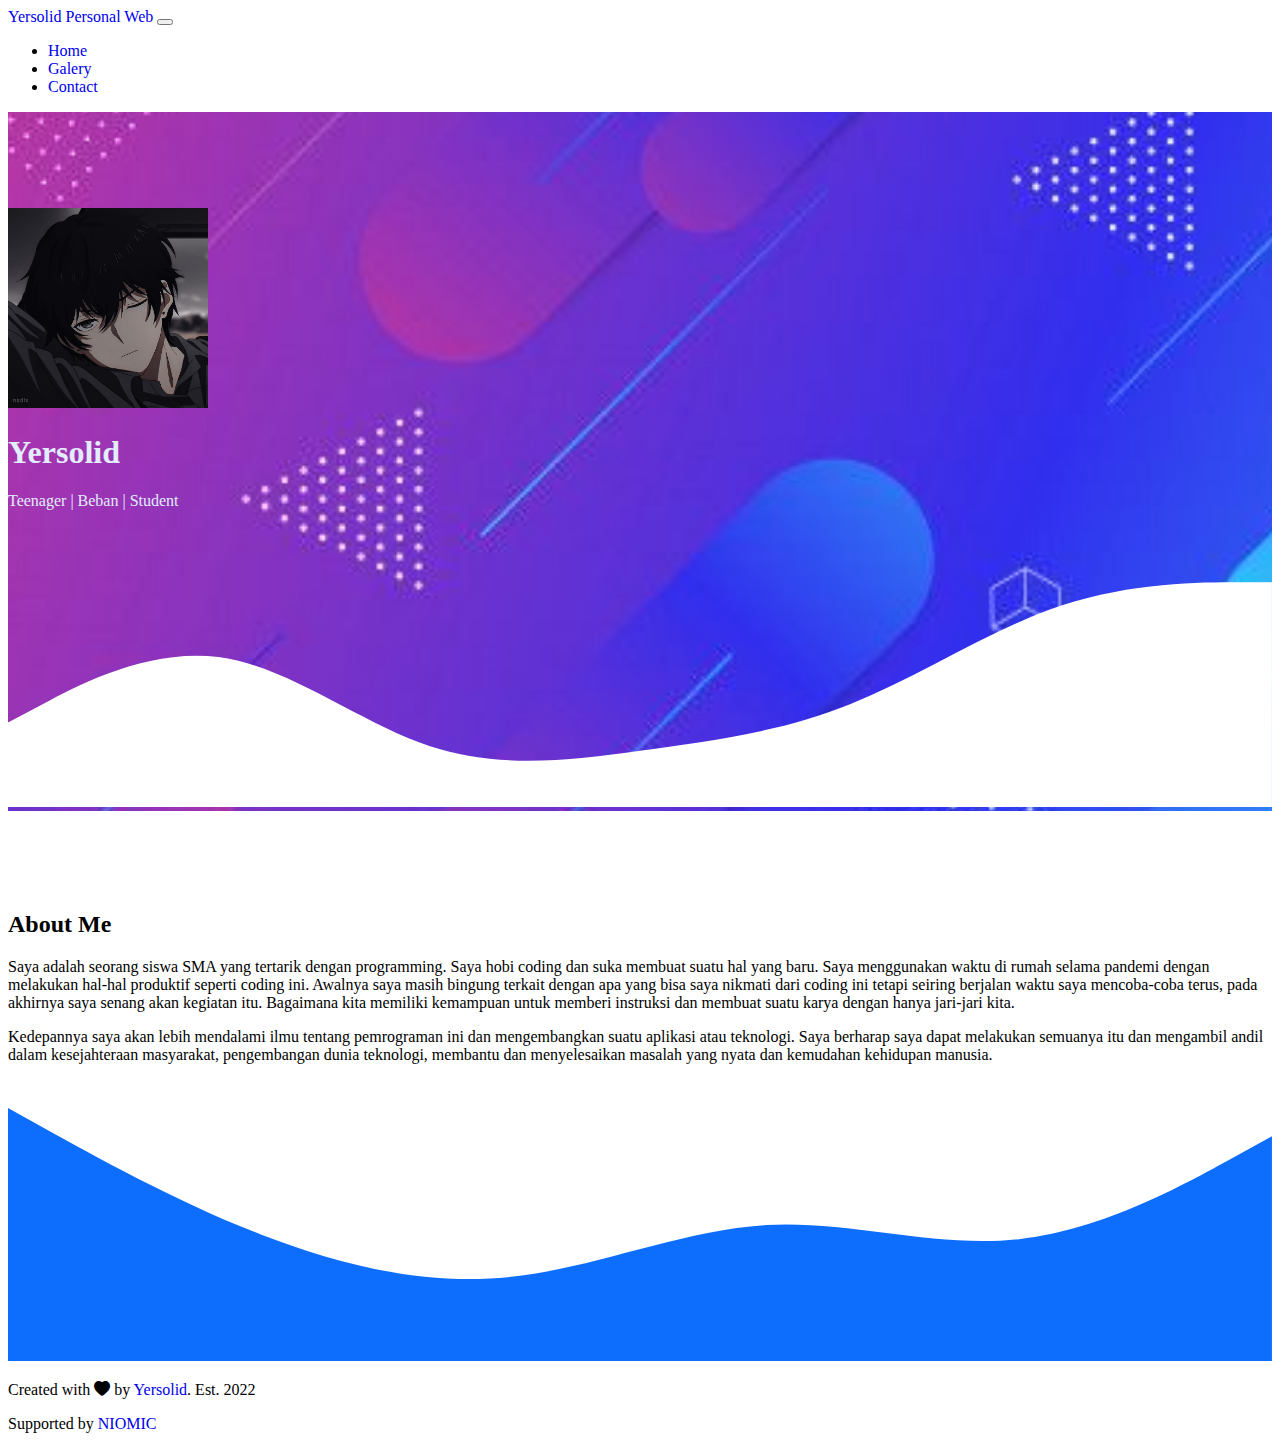
<file: index.html>
<!DOCTYPE html>
<html lang="en">
  <head>
    <!-- Required meta tags -->
    <meta charset="UTF-8" />
    <meta http-equiv="X-UA-Compatible" content="IE=edge" />
    <meta name="viewport" content="width=device-width, initial-scale=1.0" />
    <title>Tugas Akhir CSS - NIOMIC</title>

    <!-- Bootstrap CSS -->
    <link href="https://cdn.jsdelivr.net/npm/bootstrap@5.1.3/dist/css/bootstrap.min.css" rel="stylesheet" integrity="sha384-1BmE4kWBq78iYhFldvKuhfTAU6auU8tT94WrHftjDbrCEXSU1oBoqyl2QvZ6jIW3" crossorigin="anonymous" />

    <!-- Bootstrap Icons -->
    <link rel="stylesheet" href="https://cdn.jsdelivr.net/npm/bootstrap-icons@1.5.0/font/bootstrap-icons.css" />

    <!-- My CSS -->
    <link rel="stylesheet" href="style.css" />
  </head>
  <body>
    <!-- Navbar -->
    <nav class="navbar navbar-expand-lg navbar-dark bg-primary shadow-sm fixed-top">
      <div class="container">
        <a class="navbar-brand" href="#">Yersolid Personal Web</a>
        <button class="navbar-toggler" type="button" data-bs-toggle="collapse" data-bs-target="#navbarNav" aria-controls="navbarNav" aria-expanded="false" aria-label="Toggle navigation">
          <span class="navbar-toggler-icon"></span>
        </button>
        <div class="collapse navbar-collapse" id="navbarNav">
          <ul class="navbar-nav ms-auto">
            <li class="nav-item">
              <a class="nav-link active" aria-current="page" href="index.html">Home</a>
            </li>
            <li class="nav-item">
              <a class="nav-link" href="projects.html">Galery</a>
            </li>
            <li class="nav-item">
              <a class="nav-link" href="contact.html">Contact</a>
            </li>
          </ul>
        </div>
      </div>
    </nav>
    <!-- akhir navbar -->

    <!-- Jumbotron -->
    <section class="jumbotron text-center">
      <img src="img/pp.jpg" alt="Yersolid" width="200" class="rounded-circle img-thumbnail" />
      <h1 class="display-4">Yersolid</h1>
      <p class="lead">Teenager | Beban | Student</p>
      <svg xmlns="http://www.w3.org/2000/svg" viewBox="0 0 1440 320">
        <path
          fill="#ffff"
          fill-opacity="1"
          d="M0,224L40,202.7C80,181,160,139,240,149.3C320,160,400,224,480,250.7C560,277,640,267,720,256C800,245,880,235,960,202.7C1040,171,1120,117,1200,90.7C1280,64,1360,64,1400,64L1440,64L1440,320L1400,320C1360,320,1280,320,1200,320C1120,320,1040,320,960,320C880,320,800,320,720,320C640,320,560,320,480,320C400,320,320,320,240,320C160,320,80,320,40,320L0,320Z"
        ></path>
      </svg>
    </section>
    <!-- Akhir Jumbotron -->

    <!-- About -->
    <section>
      <div class="container">
        <div class="row text-center mb-3">
          <div class="col">
            <h2>About Me</h2>
          </div>
        </div>
        <div class="row justify-content-center fs-5 text-center">
          <div class="col-md-5">
            <p>
              Saya adalah seorang siswa SMA yang tertarik dengan programming. Saya hobi coding dan suka membuat suatu hal yang baru. Saya menggunakan waktu di rumah selama pandemi dengan melakukan hal-hal produktif seperti coding ini.
              Awalnya saya masih bingung terkait dengan apa yang bisa saya nikmati dari coding ini tetapi seiring berjalan waktu saya mencoba-coba terus, pada akhirnya saya senang akan kegiatan itu. Bagaimana kita memiliki kemampuan untuk
              memberi instruksi dan membuat suatu karya dengan hanya jari-jari kita.
            </p>
          </div>
          <div class="col-md-5">
            <p>
              Kedepannya saya akan lebih mendalami ilmu tentang pemrograman ini dan mengembangkan suatu aplikasi atau teknologi. Saya berharap saya dapat melakukan semuanya itu dan mengambil andil dalam kesejahteraan masyarakat,
              pengembangan dunia teknologi, membantu dan menyelesaikan masalah yang nyata dan kemudahan kehidupan manusia.
            </p>
          </div>
        </div>
      </div>
      <svg xmlns="http://www.w3.org/2000/svg" viewBox="0 0 1440 320">
        <path
          fill="#0d6efd"
          fill-opacity="1"
          d="M0,32L48,58.7C96,85,192,139,288,176C384,213,480,235,576,224C672,213,768,171,864,165.3C960,160,1056,192,1152,181.3C1248,171,1344,117,1392,90.7L1440,64L1440,320L1392,320C1344,320,1248,320,1152,320C1056,320,960,320,864,320C768,320,672,320,576,320C480,320,384,320,288,320C192,320,96,320,48,320L0,320Z"
        ></path>
      </svg>
    </section>
    <!-- Akhir About -->

    <!-- Footer -->
    <footer class="bg-primary text-white text-center pb-3">
      <p>Created with <i class="bi bi-heart-fill text-danger"></i> by <a href="https://www.instagram.com/jeremiat_/" target="_blank" class="text-white fw-bold">Yersolid</a>. Est. 2022</p>
      <p>Supported by <a href="https://niomic.id/" target="_blank" class="text-white fw-bold">NIOMIC</a></p>
    </footer>
    <!-- Akhir Footer -->

    <script src="https://cdn.jsdelivr.net/npm/bootstrap@5.0.1/dist/js/bootstrap.bundle.min.js" integrity="sha384-gtEjrD/SeCtmISkJkNUaaKMoLD0//ElJ19smozuHV6z3Iehds+3Ulb9Bn9Plx0x4" crossorigin="anonymous"></script>
  </body>
</html>
</file>
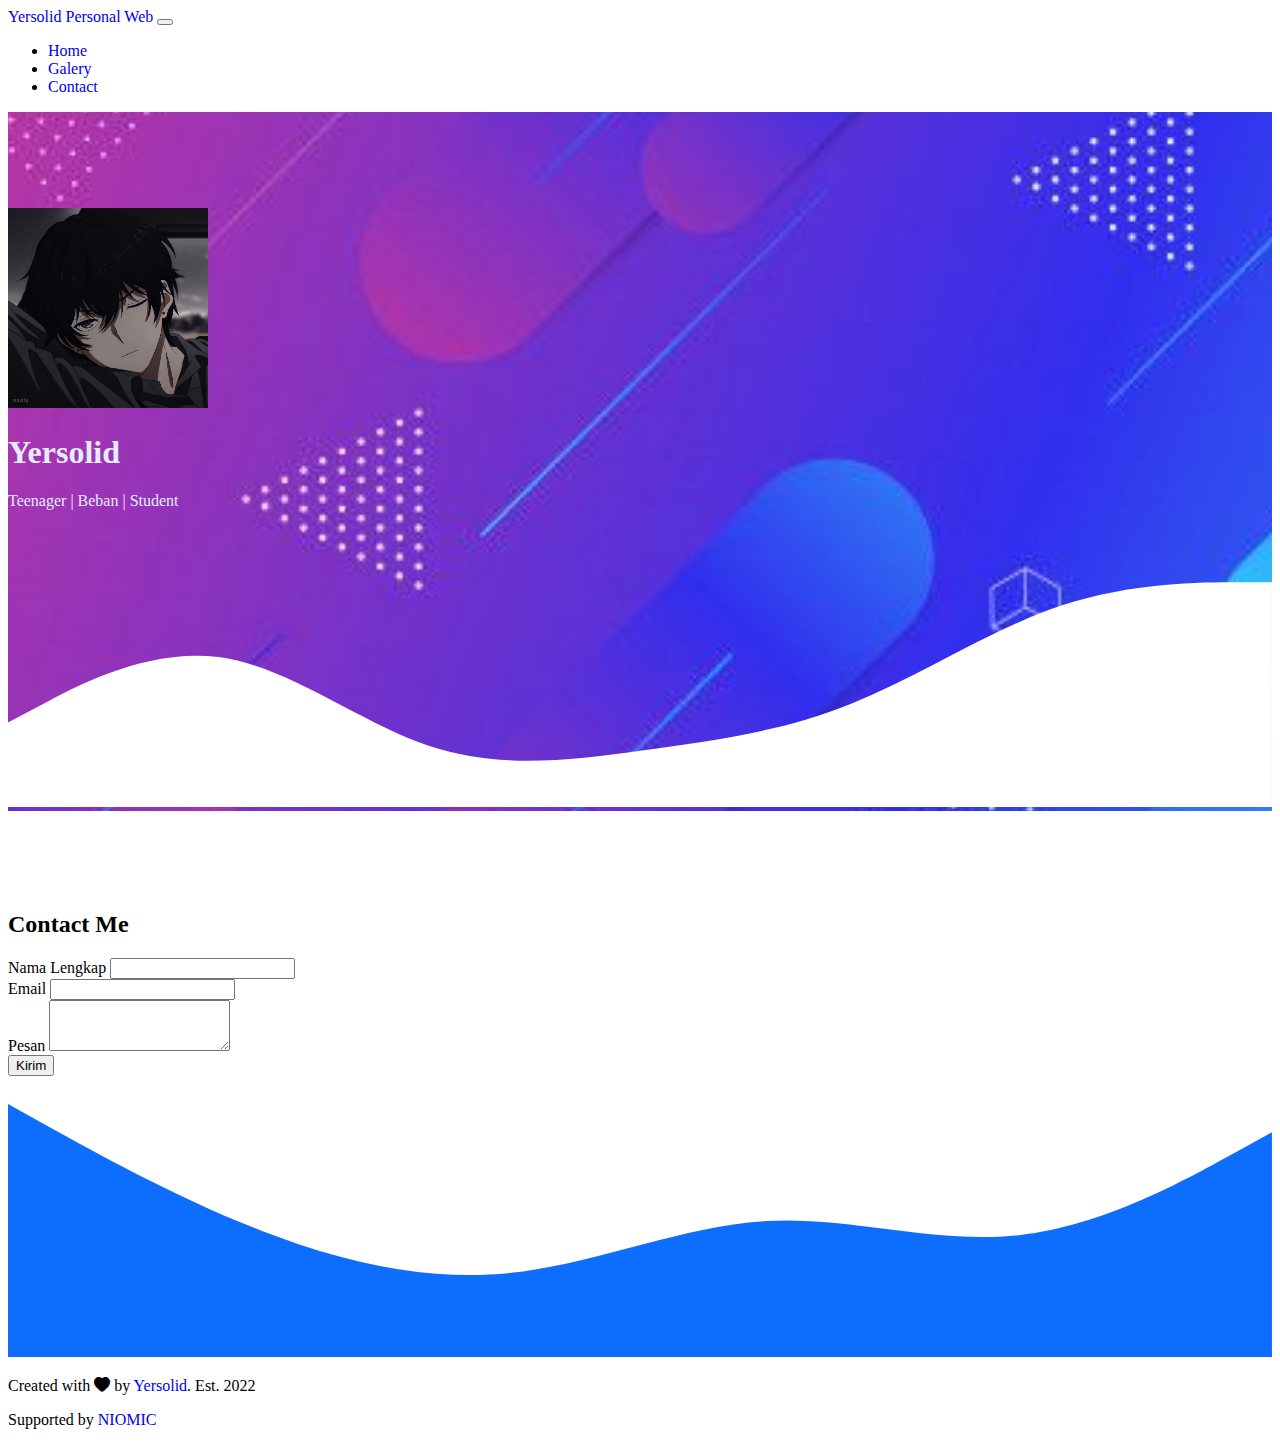
<file: contact.html>
<!DOCTYPE html>
<html lang="en">
  <head>
    <!-- Required meta tags -->
    <meta charset="UTF-8" />
    <meta http-equiv="X-UA-Compatible" content="IE=edge" />
    <meta name="viewport" content="width=device-width, initial-scale=1.0" />
    <title>Tugas Akhir CSS - NIOMIC</title>

    <!-- Bootstrap CSS -->
    <link href="https://cdn.jsdelivr.net/npm/bootstrap@5.1.3/dist/css/bootstrap.min.css" rel="stylesheet" integrity="sha384-1BmE4kWBq78iYhFldvKuhfTAU6auU8tT94WrHftjDbrCEXSU1oBoqyl2QvZ6jIW3" crossorigin="anonymous" />

    <!-- Bootstrap Icons -->
    <link rel="stylesheet" href="https://cdn.jsdelivr.net/npm/bootstrap-icons@1.5.0/font/bootstrap-icons.css" />

    <!-- My CSS -->
    <link rel="stylesheet" href="style.css" />
  </head>
  <body>
    <!-- Navbar -->
    <nav class="navbar navbar-expand-lg navbar-dark bg-primary shadow-sm fixed-top">
      <div class="container">
        <a class="navbar-brand" href="#">Yersolid Personal Web</a>
        <button class="navbar-toggler" type="button" data-bs-toggle="collapse" data-bs-target="#navbarNav" aria-controls="navbarNav" aria-expanded="false" aria-label="Toggle navigation">
          <span class="navbar-toggler-icon"></span>
        </button>
        <div class="collapse navbar-collapse" id="navbarNav">
          <ul class="navbar-nav ms-auto">
            <li class="nav-item">
              <a class="nav-link" href="index.html">Home</a>
            </li>
            <li class="nav-item">
              <a class="nav-link" href="projects.html">Galery</a>
            </li>
            <li class="nav-item">
              <a class="nav-link active" aria-current="page" href="contact.html">Contact</a>
            </li>
          </ul>
        </div>
      </div>
    </nav>
    <!-- akhir navbar -->
    <!-- Jumbotron -->
    <section class="jumbotron text-center">
      <img src="img/pp.jpg" alt="Yersolid" width="200" class="rounded-circle img-thumbnail" />
      <h1 class="display-4">Yersolid</h1>
      <p class="lead">Teenager | Beban | Student</p>
      <svg xmlns="http://www.w3.org/2000/svg" viewBox="0 0 1440 320">
        <path
          fill="#ffff"
          fill-opacity="1"
          d="M0,224L40,202.7C80,181,160,139,240,149.3C320,160,400,224,480,250.7C560,277,640,267,720,256C800,245,880,235,960,202.7C1040,171,1120,117,1200,90.7C1280,64,1360,64,1400,64L1440,64L1440,320L1400,320C1360,320,1280,320,1200,320C1120,320,1040,320,960,320C880,320,800,320,720,320C640,320,560,320,480,320C400,320,320,320,240,320C160,320,80,320,40,320L0,320Z"
        ></path>
      </svg>
    </section>
    <!-- Akhir Jumbotron -->
    <!-- Contact -->
    <section>
      <div class="container">
        <div class="row text-center mb-3">
          <div class="col">
            <h2>Contact Me</h2>
          </div>
        </div>
        <div class="row justify-content-center">
          <div class="col-md-6">
            <form>
              <div class="mb-3">
                <label for="Namw" class="form-label">Nama Lengkap</label>
                <input type="text" class="form-control" id="name" aria-describedby="name" />
              </div>
              <div class="mb-3">
                <label for="email" class="form-label">Email</label>
                <input type="email" class="form-control" id="email" aria-describedby="email" />
              </div>
              <div class="mb-3">
                <label for="pesan" class="form-label">Pesan</label>
                <textarea class="form-control" id="pesan" rows="3"></textarea>
              </div>
              <button type="submit" class="btn btn-primary">Kirim</button>
            </form>
          </div>
        </div>
      </div>
      <svg xmlns="http://www.w3.org/2000/svg" viewBox="0 0 1440 320">
        <path
          fill="#0d6efd"
          fill-opacity="1"
          d="M0,32L48,58.7C96,85,192,139,288,176C384,213,480,235,576,224C672,213,768,171,864,165.3C960,160,1056,192,1152,181.3C1248,171,1344,117,1392,90.7L1440,64L1440,320L1392,320C1344,320,1248,320,1152,320C1056,320,960,320,864,320C768,320,672,320,576,320C480,320,384,320,288,320C192,320,96,320,48,320L0,320Z"
        ></path>
      </svg>
    </section>
    <!-- Akhir Contact -->
    <!-- Footer -->
    <footer class="bg-primary text-white text-center pb-3">
      <p>Created with <i class="bi bi-heart-fill text-danger"></i> by <a href="https://www.instagram.com/jeremiat_/" target="_blank" class="text-white fw-bold">Yersolid</a>. Est. 2022</p>
      <p>Supported by <a href="https://niomic.id/" target="_blank" class="text-white fw-bold">NIOMIC</a></p>
    </footer>
    <!-- Akhir Footer -->
    <script src="https://cdn.jsdelivr.net/npm/bootstrap@5.0.1/dist/js/bootstrap.bundle.min.js" integrity="sha384-gtEjrD/SeCtmISkJkNUaaKMoLD0//ElJ19smozuHV6z3Iehds+3Ulb9Bn9Plx0x4" crossorigin="anonymous"></script>
  </body>
</html>
</file>
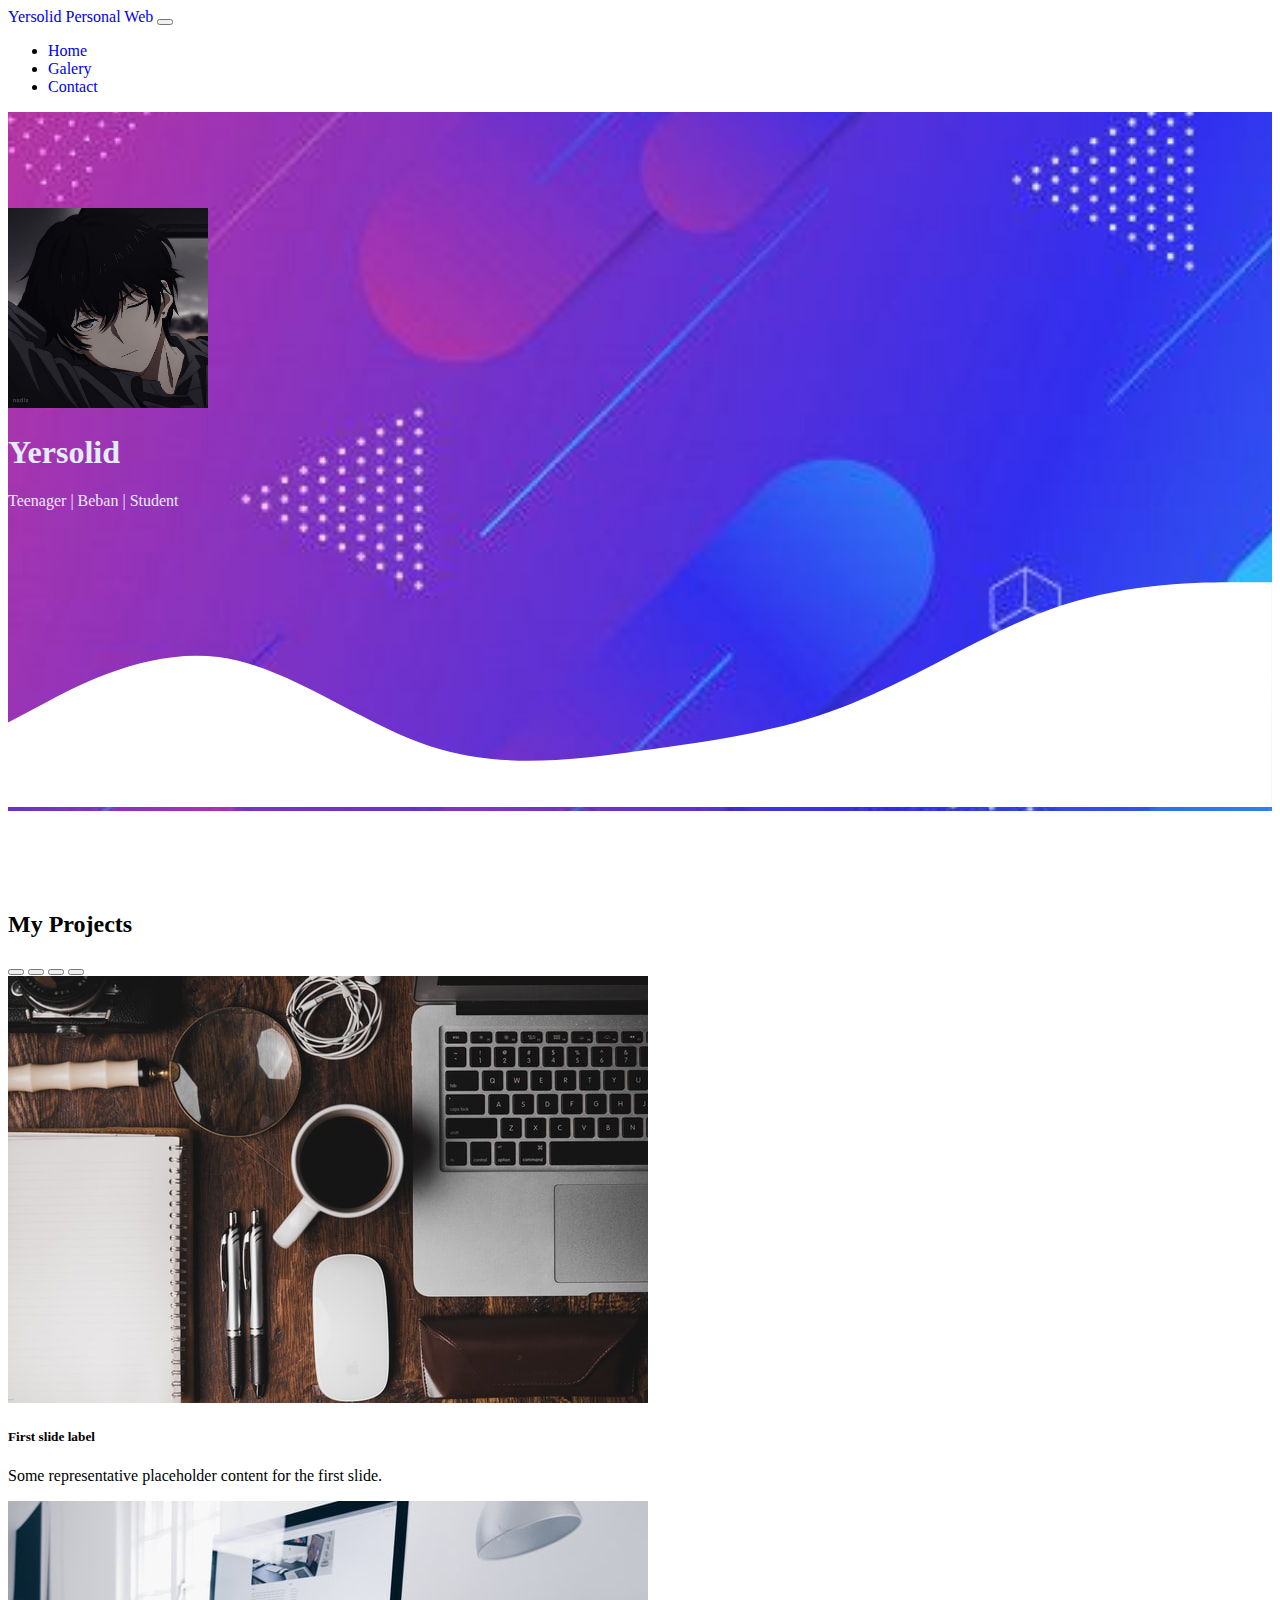
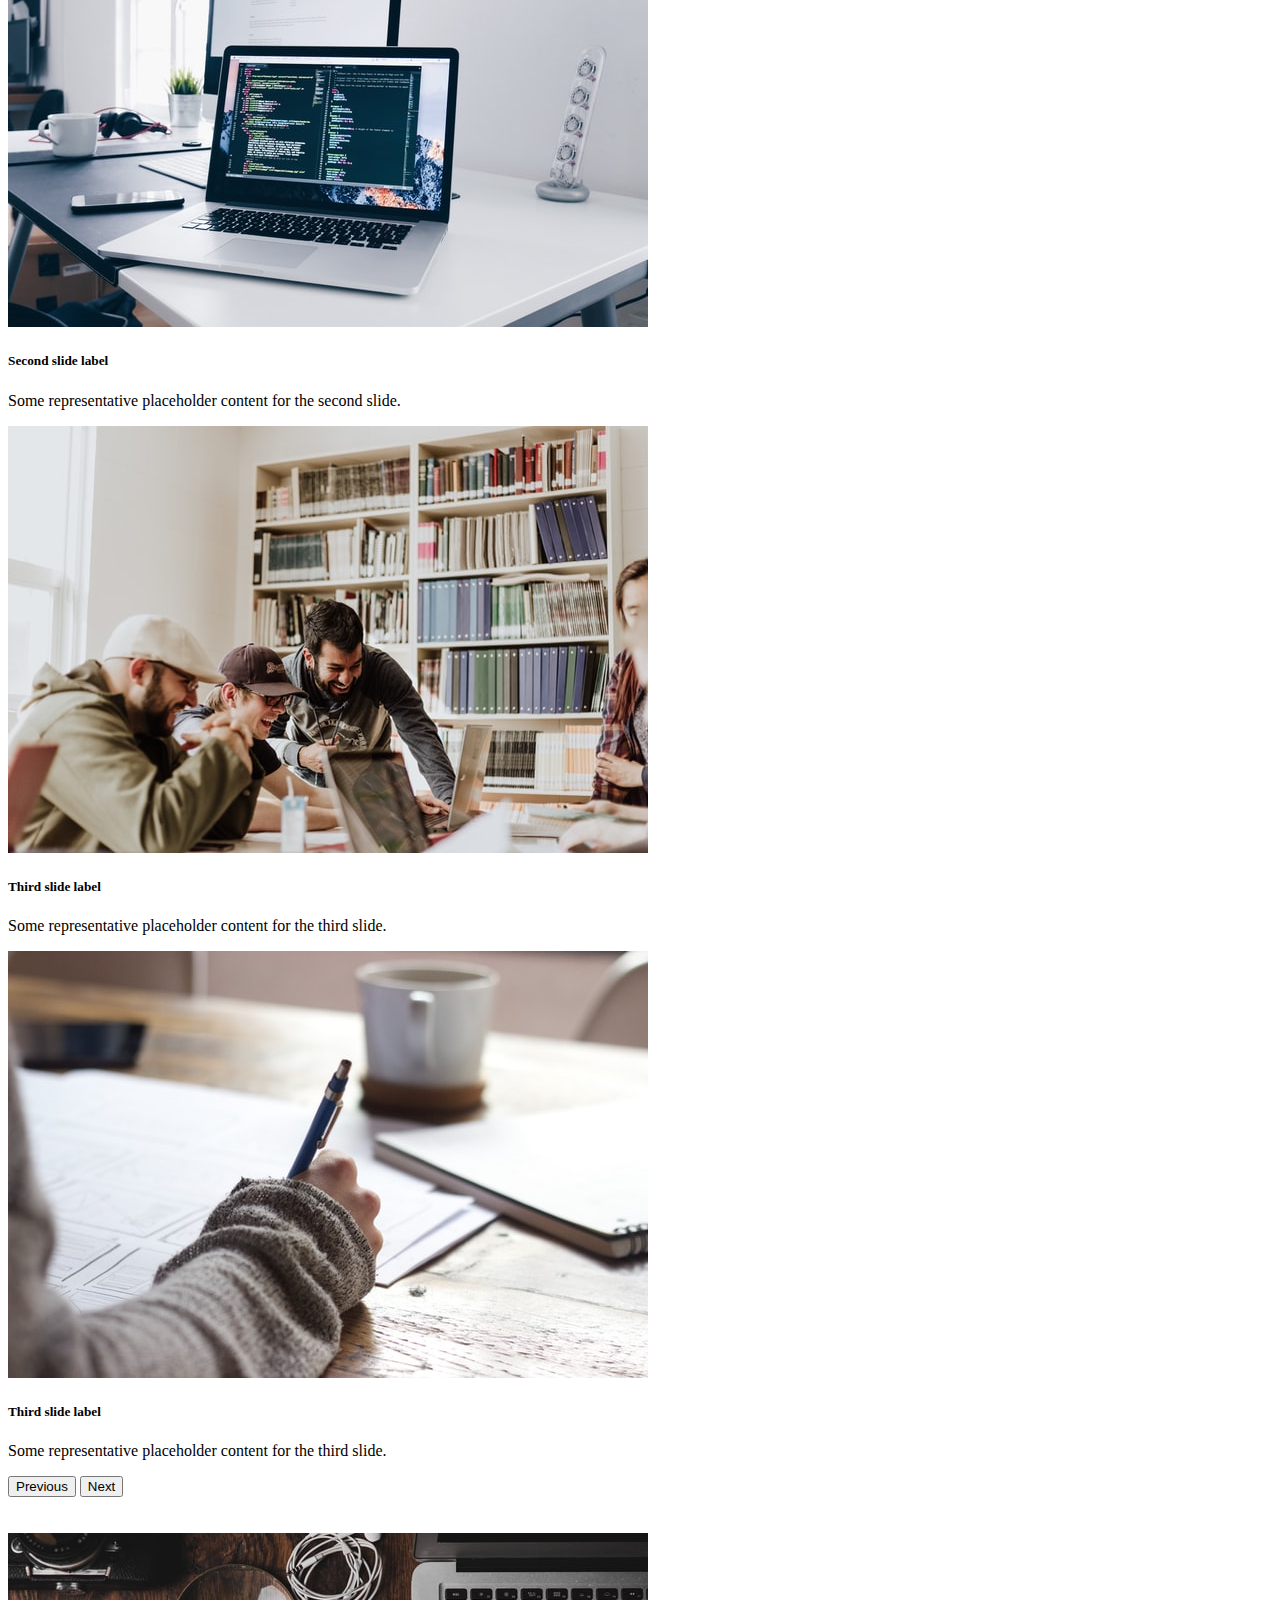
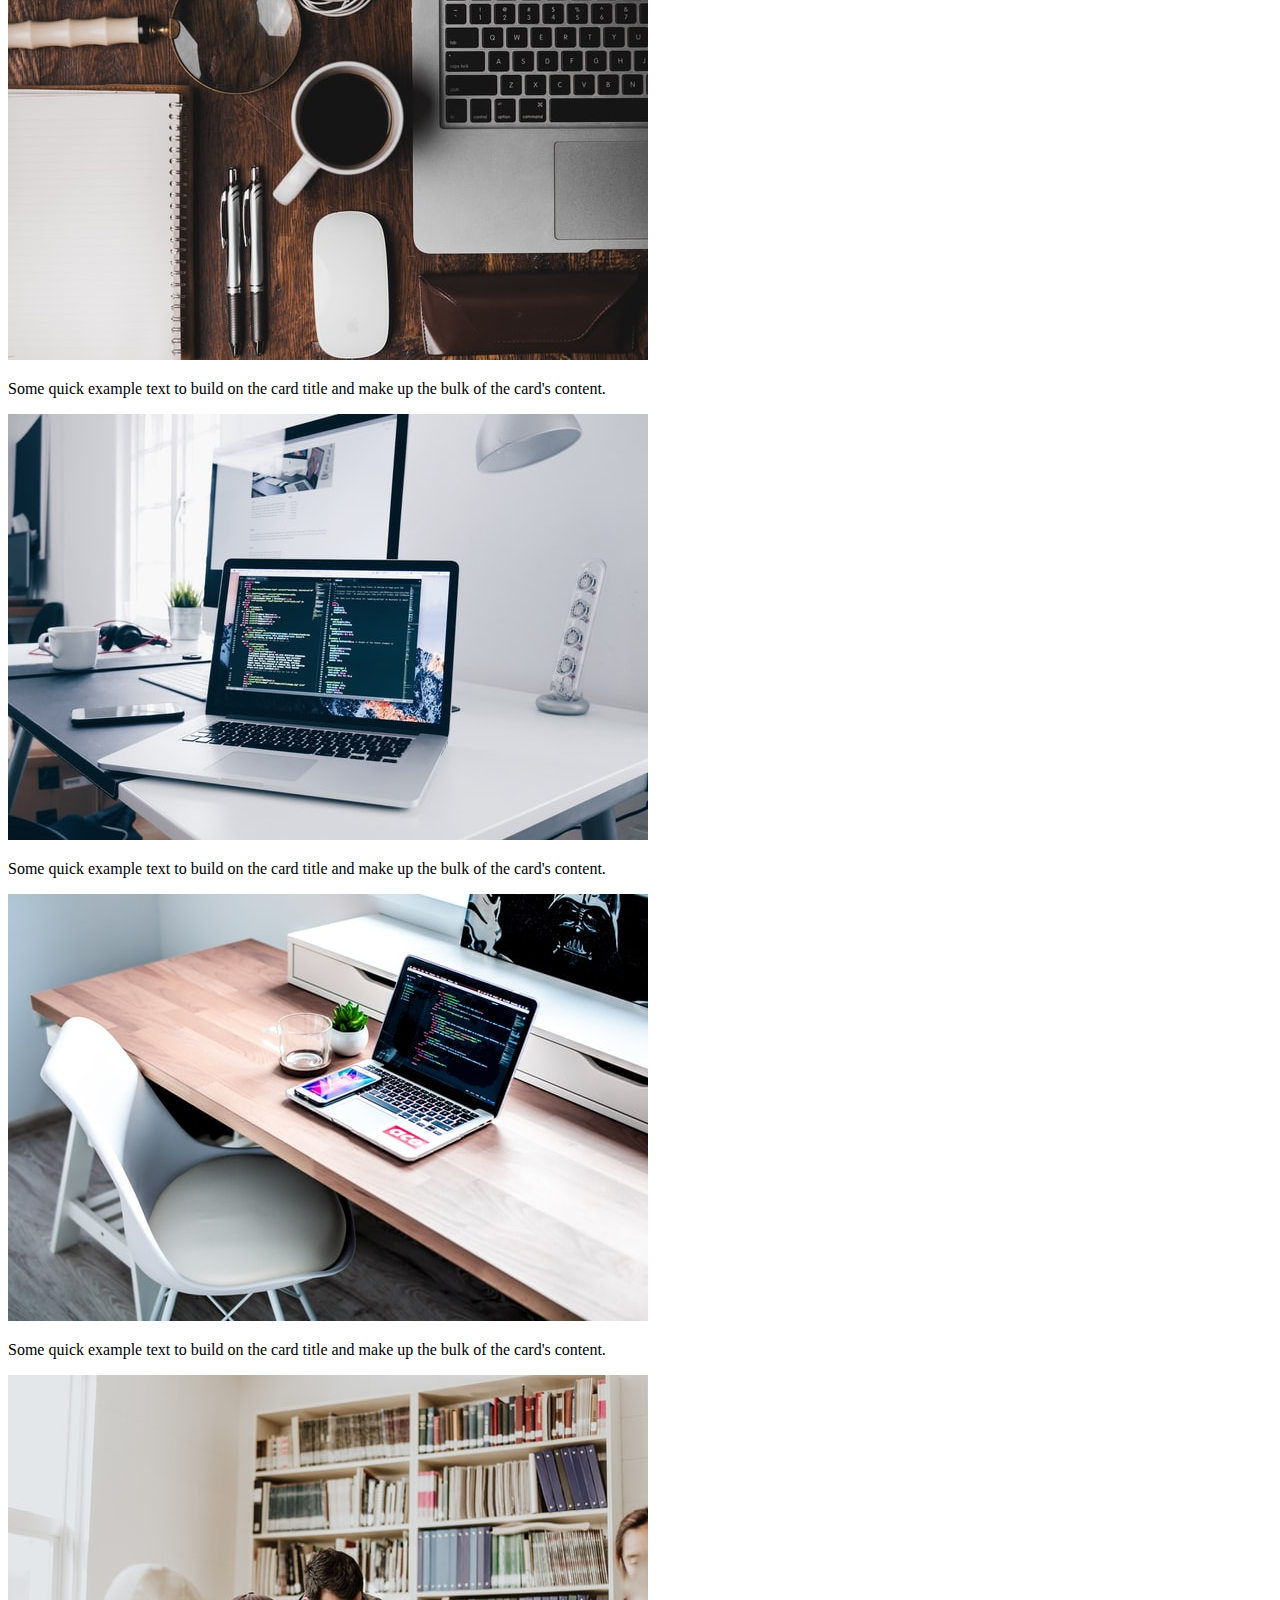
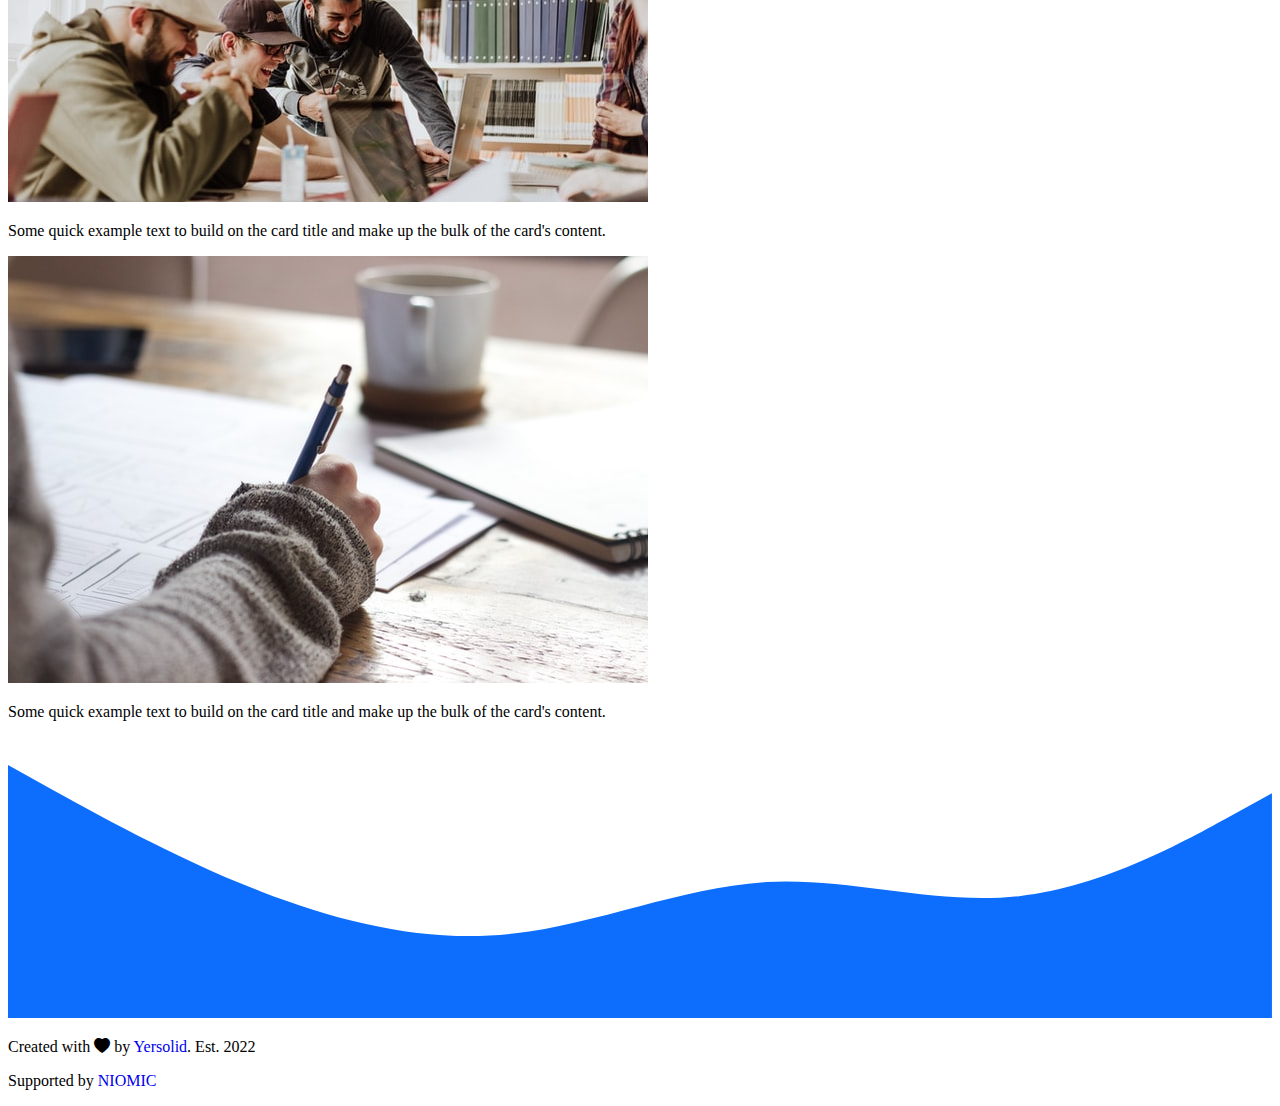
<file: projects.html>
<!DOCTYPE html>
<html lang="en">
  <head>
    <!-- Required meta tags -->
    <meta charset="UTF-8" />
    <meta http-equiv="X-UA-Compatible" content="IE=edge" />
    <meta name="viewport" content="width=device-width, initial-scale=1.0" />
    <title>Tugas Akhir CSS - NIOMIC</title>

    <!-- Bootstrap CSS -->
    <link href="https://cdn.jsdelivr.net/npm/bootstrap@5.1.3/dist/css/bootstrap.min.css" rel="stylesheet" integrity="sha384-1BmE4kWBq78iYhFldvKuhfTAU6auU8tT94WrHftjDbrCEXSU1oBoqyl2QvZ6jIW3" crossorigin="anonymous" />

    <!-- Bootstrap Icons -->
    <link rel="stylesheet" href="https://cdn.jsdelivr.net/npm/bootstrap-icons@1.5.0/font/bootstrap-icons.css" />

    <!-- My CSS -->
    <link rel="stylesheet" href="style.css" />
  </head>
  <body>
    <!-- Navbar -->
    <nav class="navbar navbar-expand-lg navbar-dark bg-primary shadow-sm fixed-top">
      <div class="container">
        <a class="navbar-brand" href="#">Yersolid Personal Web</a>
        <button class="navbar-toggler" type="button" data-bs-toggle="collapse" data-bs-target="#navbarNav" aria-controls="navbarNav" aria-expanded="false" aria-label="Toggle navigation">
          <span class="navbar-toggler-icon"></span>
        </button>
        <div class="collapse navbar-collapse" id="navbarNav">
          <ul class="navbar-nav ms-auto">
            <li class="nav-item">
              <a class="nav-link" href="index.html">Home</a>
            </li>
            <li class="nav-item">
              <a class="nav-link active" aria-current="page" href="projects.html">Galery</a>
            </li>
            <li class="nav-item">
              <a class="nav-link" href="contact.html">Contact</a>
            </li>
          </ul>
        </div>
      </div>
    </nav>
    <!-- akhir navbar -->
    <!-- Jumbotron -->
    <section class="jumbotron text-center">
      <img src="img/pp.jpg" alt="Yersolid" width="200" class="rounded-circle img-thumbnail" />
      <h1 class="display-4">Yersolid</h1>
      <p class="lead">Teenager | Beban | Student</p>
      <svg xmlns="http://www.w3.org/2000/svg" viewBox="0 0 1440 320">
        <path
          fill="#ffff"
          fill-opacity="1"
          d="M0,224L40,202.7C80,181,160,139,240,149.3C320,160,400,224,480,250.7C560,277,640,267,720,256C800,245,880,235,960,202.7C1040,171,1120,117,1200,90.7C1280,64,1360,64,1400,64L1440,64L1440,320L1400,320C1360,320,1280,320,1200,320C1120,320,1040,320,960,320C880,320,800,320,720,320C640,320,560,320,480,320C400,320,320,320,240,320C160,320,80,320,40,320L0,320Z"
        ></path>
      </svg>
    </section>
    <!-- Akhir Jumbotron -->
    <!-- Projects -->

    <section>
      <div class="container">
        <div class="row text-center mb-3">
          <div class="col">
            <h2>My Projects</h2>
          </div>
        </div>
        <div id="carouselExampleCaptions" class="carousel slide" data-bs-ride="false">
          <div class="carousel-indicators">
            <button type="button" data-bs-target="#carouselExampleCaptions" data-bs-slide-to="0" class="active" aria-current="true" aria-label="Slide 1"></button>
            <button type="button" data-bs-target="#carouselExampleCaptions" data-bs-slide-to="1" aria-label="Slide 2"></button>
            <button type="button" data-bs-target="#carouselExampleCaptions" data-bs-slide-to="2" aria-label="Slide 3"></button>
            <button type="button" data-bs-target="#carouselExampleCaptions" data-bs-slide-to="3" aria-label="Slide 4"></button>
          </div>
          <div class="carousel-inner">
            <div class="carousel-item active">
              <img src="img/p1.jpg" class="d-block w-100" alt="..." />
              <div class="carousel-caption d-none d-md-block">
                <h5>First slide label</h5>
                <p>Some representative placeholder content for the first slide.</p>
              </div>
            </div>
            <div class="carousel-item">
              <img src="img/p2.jpg" class="d-block w-100" alt="..." />
              <div class="carousel-caption d-none d-md-block">
                <h5>Second slide label</h5>
                <p>Some representative placeholder content for the second slide.</p>
              </div>
            </div>
            <div class="carousel-item">
              <img src="img/p4.jpg" class="d-block w-100" alt="..." />
              <div class="carousel-caption d-none d-md-block">
                <h5>Third slide label</h5>
                <p>Some representative placeholder content for the third slide.</p>
              </div>
            </div>
            <div class="carousel-item">
              <img src="img/p5.jpg" class="d-block w-100" alt="..." />
              <div class="carousel-caption d-none d-md-block">
                <h5>Third slide label</h5>
                <p>Some representative placeholder content for the third slide.</p>
              </div>
            </div>
          </div>
          <button class="carousel-control-prev" type="button" data-bs-target="#carouselExampleCaptions" data-bs-slide="prev">
            <span class="carousel-control-prev-icon" aria-hidden="true"></span>
            <span class="visually-hidden">Previous</span>
          </button>
          <button class="carousel-control-next" type="button" data-bs-target="#carouselExampleCaptions" data-bs-slide="next">
            <span class="carousel-control-next-icon" aria-hidden="true"></span>
            <span class="visually-hidden">Next</span>
          </button>
        </div>
        <br /><br />
        <div class="row justify-content-center">
          <div class="col-md -4 mb-3">
            <div class="card">
              <img src="img/p1.jpg" class="card-img-top" alt="p1" />
              <div class="card-body">
                <p class="card-text">Some quick example text to build on the card title and make up the bulk of the card's content.</p>
              </div>
            </div>
          </div>
          <div class="col-md-4 mb-3">
            <div class="card">
              <img src="img/p2.jpg" class="card-img-top" alt="p2" />
              <div class="card-body">
                <p class="card-text">Some quick example text to build on the card title and make up the bulk of the card's content.</p>
              </div>
            </div>
          </div>
          <div class="col-md-4 mb-3">
            <div class="card">
              <img src="img/p3.jpg" class="card-img-top" alt="p3" />
              <div class="card-body">
                <p class="card-text">Some quick example text to build on the card title and make up the bulk of the card's content.</p>
              </div>
            </div>
          </div>
          <div class="col-md-4 mb-3">
            <div class="card">
              <img src="img/p4.jpg" class="card-img-top" alt="p4" />
              <div class="card-body">
                <p class="card-text">Some quick example text to build on the card title and make up the bulk of the card's content.</p>
              </div>
            </div>
          </div>
          <div class="col-md-4 mb-3">
            <div class="card">
              <img src="img/p5.jpg" class="card-img-top" alt="p5" />
              <div class="card-body">
                <p class="card-text">Some quick example text to build on the card title and make up the bulk of the card's content.</p>
              </div>
            </div>
          </div>
        </div>
      </div>
      <svg xmlns="http://www.w3.org/2000/svg" viewBox="0 0 1440 320">
        <path
          fill="#0d6efd"
          fill-opacity="1"
          d="M0,32L48,58.7C96,85,192,139,288,176C384,213,480,235,576,224C672,213,768,171,864,165.3C960,160,1056,192,1152,181.3C1248,171,1344,117,1392,90.7L1440,64L1440,320L1392,320C1344,320,1248,320,1152,320C1056,320,960,320,864,320C768,320,672,320,576,320C480,320,384,320,288,320C192,320,96,320,48,320L0,320Z"
        ></path>
      </svg>
    </section>
    <!-- Akhir Projects -->
    <!-- Footer -->
    <footer class="bg-primary text-white text-center pb-3">
      <p>Created with <i class="bi bi-heart-fill text-danger"></i> by <a href="https://www.instagram.com/jeremiat_/" target="_blank" class="text-white fw-bold">Yersolid</a>. Est. 2022</p>
      <p>Supported by <a href="https://niomic.id/" target="_blank" class="text-white fw-bold">NIOMIC</a></p>
    </footer>
    <!-- Akhir Footer -->
    <script src="https://cdn.jsdelivr.net/npm/bootstrap@5.0.1/dist/js/bootstrap.bundle.min.js" integrity="sha384-gtEjrD/SeCtmISkJkNUaaKMoLD0//ElJ19smozuHV6z3Iehds+3Ulb9Bn9Plx0x4" crossorigin="anonymous"></script>
  </body>
</html>
</file>
<file: style.css>
.jumbotron {
  padding-top: 6rem;
  background-color: #e2edff;
  background-image: url('img/bg2.jpg');
  background-attachment: fixed;
  background-size: cover;
}
.display-4,
.lead {
  color: #e2edff;
}

#projects {
  background-color: #e2edff;
}
section {
  padding-top: 5rem;
}

a {
  text-decoration: none;
}

.card:hover {
  transition: 1s ease ease-in;
  padding-top: 5px;
  box-shadow: 5px 3px -2px;
}
</file>
